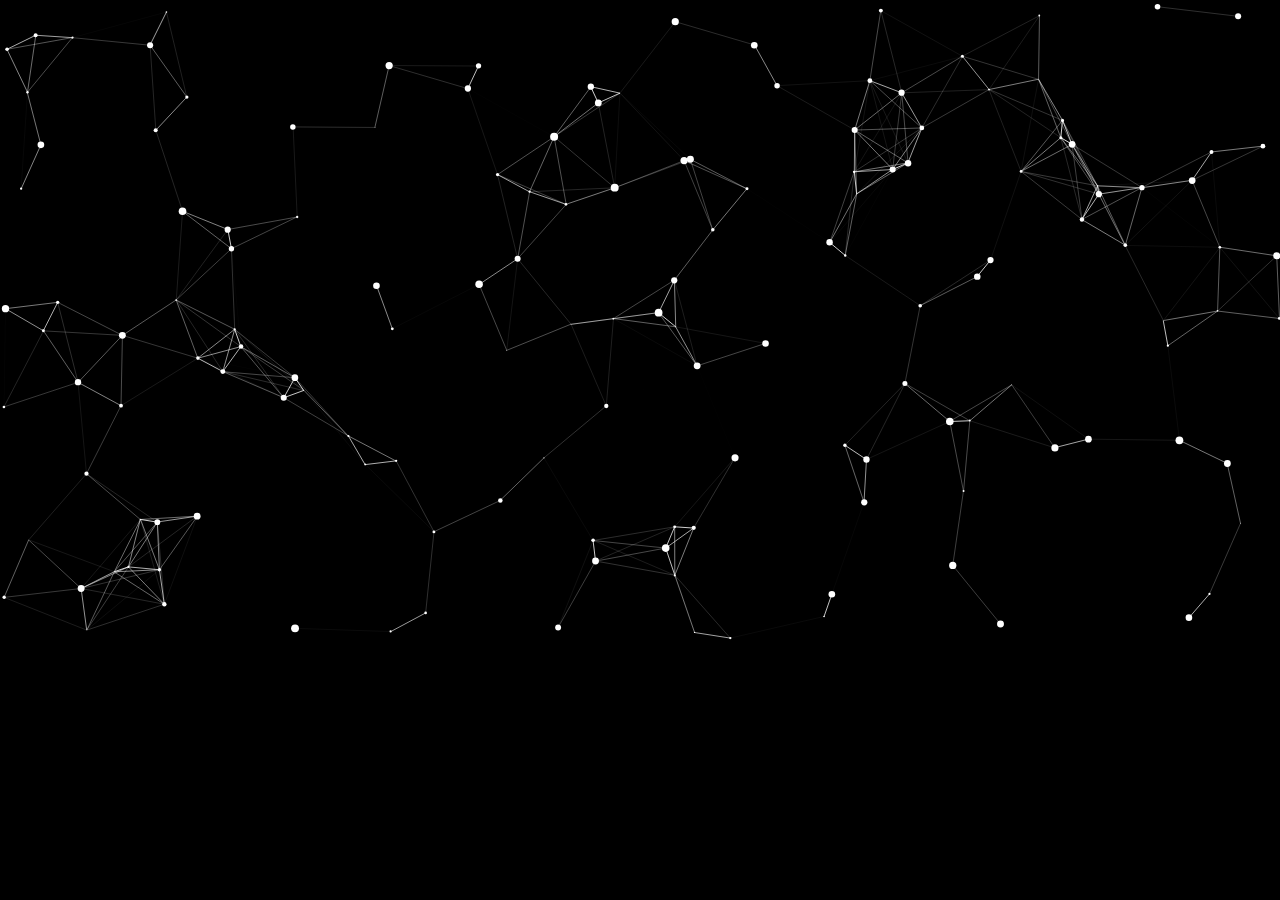
<file: templates/aa.html>
<!doctype html>
<html lang="zh">
<head>
	<meta charset="UTF-8">
	<meta http-equiv="X-UA-Compatible" content="IE=edge,chrome=1">
	<meta name="viewport" content="width=device-width, initial-scale=1.0">
	<title>html5轻量级炫酷js粒子动画库插件|DEMO_jQuery之家-自由分享jQuery、html5、css3的插件库</title>
	<link rel="stylesheet" type="text/css" href="/static/css/2/normalize.css" />
	<link rel="stylesheet" type="text/css" href="/static/css/2/default.css">
	<link rel="stylesheet" media="screen" href="/static/css/2/style.css">
</head>
<body>
	<div class="container">

		<div id="particles-js"></div>
	</div>

	<script src="/static/js/particles.js"></script>
	<script src="/static/js/app.js"></script>
</body>
</html>
</file>
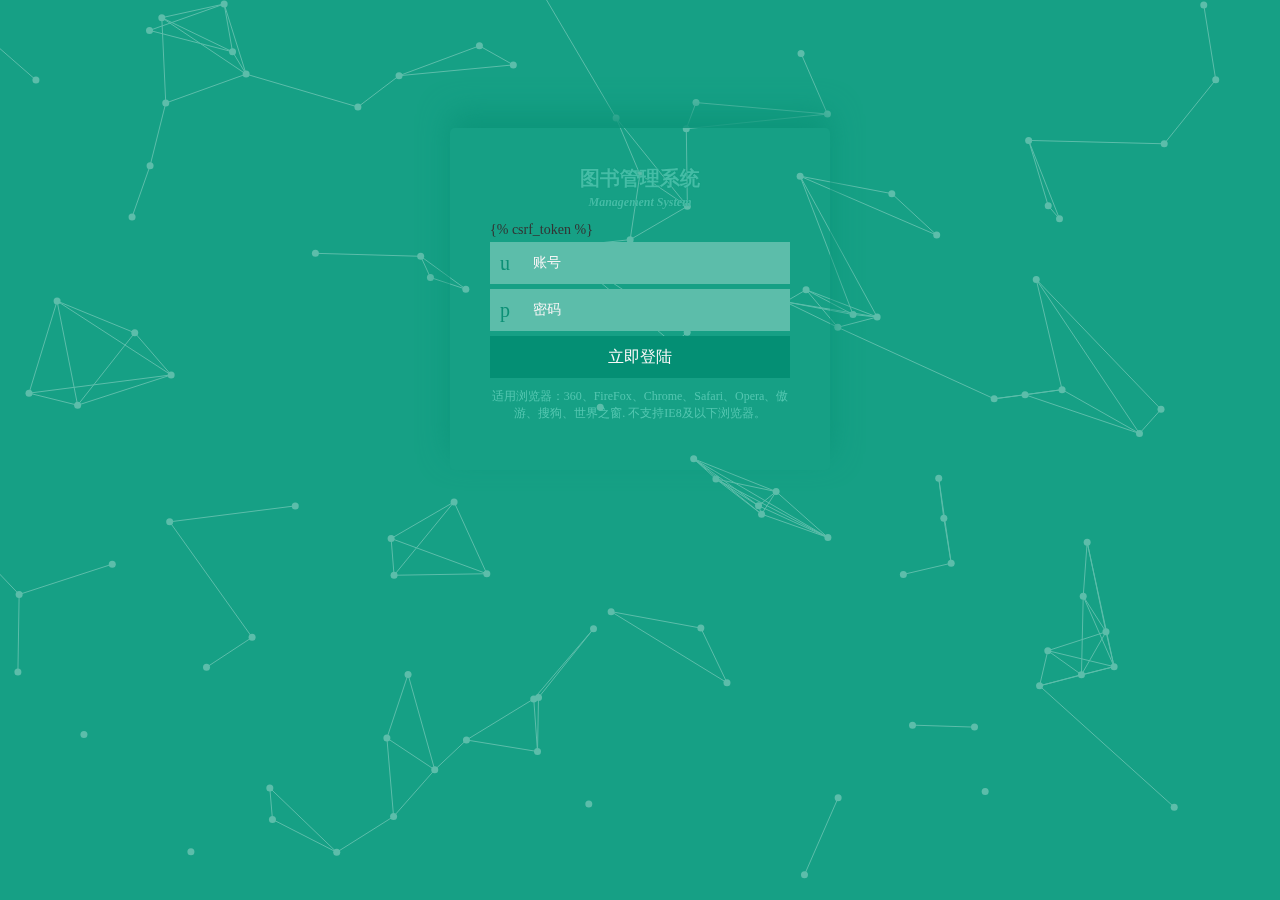
<file: templates/ll.html>
<!DOCTYPE html>
<html>
<head>
    <meta charset="utf-8"/>
    <title>登录页面</title>
    <meta name="author" content="DeathGhost"/>
    <link rel="stylesheet" type="text/css" href="/static/css/style.css" tppabs="css/style.css"/>
    <style>
        body {
            height: 100%;
            background: #16a085;
            overflow: hidden;
        }

        canvas {
            z-index: -1;
            position: absolute;
        }
    </style>
    <script src="/static/js/jquery.js"></script>
    <script src="/static/js/verificationNumbers.js" tppabs="js/verificationNumbers.js"></script>
    <script src="/static/js/Particleground.js" tppabs="js/Particleground.js"></script>
    <script>
        $(document).ready(function () {
            //粒子背景特效
            $('body').particleground({
                dotColor: '#5cbdaa',
                lineColor: '#5cbdaa'
            });
            //验证码

        });
    </script>
</head>
<body>
<dl class="admin_login">
    <dt>
        <strong>图书管理系统</strong>
        <em>Management System</em>
    </dt>
    <form action="" method="post">
    {% csrf_token %}
        <dd class="user_icon">
            <input type="text" placeholder="账号" class="login_txtbx" name="user">
        </dd>
        <dd class="pwd_icon">
            <input type="password" placeholder="密码" class="login_txtbx" name="pwd">
        </dd>

        <dd>
            <input type="submit" value="立即登陆" class="submit_btn">
        </dd>
    </form>
    <dd>
        <p>适用浏览器：360、FireFox、Chrome、Safari、Opera、傲游、搜狗、世界之窗. 不支持IE8及以下浏览器。</p>
        <p>来源：<a href="http://sc.chinaz.com/" target="_blank">站长素材</a></p>
    </dd>
</dl>
</body>
</html>
</file>
<file: static/css/2/default.css>
@font-face {
	font-family: 'icomoon';
	src:url('/static/fonts/icomoon.eot?yrquyl');
	src:url('/static/fonts/icomoon.eot?#iefixyrquyl') format('embedded-opentype'),
		url('/static/fonts/icomoon.woff?yrquyl') format('woff'),
		url('/static/fonts/icomoon.ttf?yrquyl') format('truetype'),
		url('/static/fonts/icomoon.svg?yrquyl#icomoon') format('svg');
	font-weight: normal;
	font-style: normal;
}
[class^="icon-"], [class*=" icon-"] {
	font-family: 'icomoon';
	speak: none;
	font-style: normal;
	font-weight: normal;
	font-variant: normal;
	text-transform: none;
	line-height: 1;

	/* Better Font Rendering =========== */
	-webkit-font-smoothing: antialiased;
	-moz-osx-font-smoothing: grayscale;
}

body, html { font-size: 100%; 	padding: 0; margin: 0;}

/* Reset */
*,
*:after,
*:before {
	-webkit-box-sizing: border-box;
	-moz-box-sizing: border-box;
	box-sizing: border-box;
}

/* Clearfix hack by Nicolas Gallagher: http://nicolasgallagher.com/micro-clearfix-hack/ */
.clearfix:before,
.clearfix:after {
	content: " ";
	display: table;
}

.clearfix:after {
	clear: both;
}

body{
	background: #f9f7f6;
	color: #404d5b;
	font-weight: 500;
	font-size: 1.05em;
	font-family: "Segoe UI", "Lucida Grande", Helvetica, Arial, "Microsoft YaHei", FreeSans, Arimo, "Droid Sans", "wenquanyi micro hei", "Hiragino Sans GB", "Hiragino Sans GB W3", "FontAwesome", sans-serif;
}
a{color: #2fa0ec;text-decoration: none;outline: none;}
a:hover,a:focus{color:#74777b;}

.container{
	margin: 0 auto;
	text-align: center;
	overflow: hidden;
}
.content {
	font-size: 150%;
	padding: 3em 0;
}

.content h2 {
	margin: 0 0 2em;
	opacity: 0.1;
}

.content p {
	margin: 1em 0;
	padding: 5em 0 0 0;
	font-size: 0.65em;
}
.bgcolor-1 { background: #f0efee; }
.bgcolor-2 { background: #f9f9f9; }
.bgcolor-3 { background: #e8e8e8; }
.bgcolor-4 { background: #2f3238; color: #fff; }
.bgcolor-5 { background: #df6659; color: #521e18; }
.bgcolor-6 { background: #2fa8ec; }
.bgcolor-7 { background: #d0d6d6; }
.bgcolor-8 { background: #3d4444; color: #fff; }
/* Header */
.htmleaf-header{
	padding: 3em 190px 4em;
	letter-spacing: -1px;
	text-align: center;
}
.htmleaf-header h1 {
	font-weight: 600;
	font-size: 2em;
	line-height: 1;
	margin-bottom: 0;
}
.htmleaf-header h1 span {
	font-family: 'Raleway';
	display: block;
	font-size: 60%;
	font-weight: 400;
	padding: 0.8em 0 0.5em 0;
	color: #c3c8cd;
}
/*nav*/
.htmleaf-demo a{color: #1d7db1;text-decoration: none;}
.htmleaf-demo{width: 100%;padding-bottom: 1.2em;}
.htmleaf-demo a{display: inline-block;margin: 0.5em;padding: 0.6em 1em;border: 3px solid #1d7db1;font-weight: 700;}
.htmleaf-demo a:hover{opacity: 0.6;}
.htmleaf-demo a.current{background:#1d7db1;color: #fff; }
/* Top Navigation Style */
.htmleaf-links {
	position: relative;
	display: inline-block;
	white-space: nowrap;
	font-size: 1.5em;
	text-align: center;
}

.htmleaf-links::after {
	position: absolute;
	top: 0;
	left: 50%;
	margin-left: -1px;
	width: 2px;
	height: 100%;
	background: #dbdbdb;
	content: '';
	-webkit-transform: rotate3d(0,0,1,22.5deg);
	transform: rotate3d(0,0,1,22.5deg);
}

.htmleaf-icon {
	display: inline-block;
	margin: 0.5em;
	padding: 0em 0;
	width: 1.5em;
	text-decoration: none;
}

.htmleaf-icon span {
	display: none;
}

.htmleaf-icon:before {
	margin: 0 5px;
	text-transform: none;
	font-weight: normal;
	font-style: normal;
	font-variant: normal;
	font-family: 'icomoon';
	line-height: 1;
	speak: none;
	-webkit-font-smoothing: antialiased;
}
/* footer */
.htmleaf-footer{width: 100%;padding-top: 10px;}
.htmleaf-small{font-size: 0.8em;}
.center{text-align: center;}
/* icomoon */
.icon-home:before {
	content: "\e600";
}

.icon-pacman:before {
	content: "\e623";
}

.icon-users2:before {
	content: "\e678";
}

.icon-bug:before {
	content: "\e699";
}

.icon-eye:before {
	content: "\e610";
}

.icon-eye-blocked:before {
	content: "\e611";
}

.icon-eye2:before {
	content: "\e612";
}

.icon-arrow-up-left3:before {
	content: "\e72f";
}

.icon-arrow-up3:before {
	content: "\e730";
}

.icon-arrow-up-right3:before {
	content: "\e731";
}

.icon-arrow-right3:before {
	content: "\e732";
}

.icon-arrow-down-right3:before {
	content: "\e733";
}

.icon-arrow-down3:before {
	content: "\e734";
}

.icon-arrow-down-left3:before {
	content: "\e735";
}

.icon-arrow-left3:before {
	content: "\e736";
}



@media screen and (max-width: 50em) {
	.htmleaf-header {
		padding: 3em 10% 4em;
	}
	.htmleaf-header h1 {
        font-size:2em;
    }
}


@media screen and (max-width: 40em) {
	.htmleaf-header h1 {
		font-size: 1.5em;
	}
}

@media screen and (max-width: 30em) {
    .htmleaf-header h1 {
        font-size:1.2em;
    }
}
</file>
<file: static/css/style.css>
@charset "UTF-8";
html{overflow-y:hidden;}
body{margin:0;height:100%;}
a:active,a:hover{outline:0}
button,input,optgroup,select,textarea{color:inherit;font:inherit;margin:0}
button,html input[type=button],input[type=reset],input[type=submit]{-webkit-appearance:button;cursor:pointer}
input,select,button{outline:none;}
table{border-collapse:collapse;border-spacing:0}
td,th{padding:0}
img{vertical-align:middle;border:0}
@-ms-viewport{width:device-width}
html{font-size:50px;-webkit-tap-highlight-color:transparent;height:100%;min-width:320px;overflow-x:hidden}
body{font-family:"Microsoft YaHei";font-size:.28em;line-height:1;color:#333;background-color:white;}
.h1,.h2,.h3,.h4,.h5,.h6,h1,h2,h3,h4,h5,h6{font-weight:500;line-height:1.1}
.h1 .small,.h1 small,.h2 .small,.h2 small,.h3 .small,.h3 small,.h4 .small,.h4 small,.h5 .small,.h5 small,.h6 .small,.h6 small,h1 .small,h1 small,h2 .small,h2 small,h3 .small,h3 small,h4 .small,h4 small,h5 .small,h5 small,h6 .small,h6 small{font-weight:400;line-height:1}
.h1,.h2,.h3,h1,h2,h3{margin-top:.28rem;margin-bottom:.14rem}
.h1 .small,.h1 small,.h2 .small,.h2 small,.h3 .small,.h3 small,h1 .small,h1 small,h2 .small,h2 small,h3 .small,h3 small{font-size:65%}
.h4,.h5,.h6,h4,h5,h6{margin-top:.14rem;margin-bottom:.14rem}
.h4 .small,.h4 small,.h5 .small,.h5 small,.h6 .small,.h6 small,h4 .small,h4 small,h5 .small,h5 small,h6 .small,h6 small{font-size:75%}
.h1,h1{font-size:.364rem}
.h2,h2{font-size:.2996rem}
.h3,h3{font-size:.238rem}
.h4,h4{font-size:.175rem}
.h5,h5{font-size:.14rem}
.h6,h6{font-size:.119rem}
h6{margin-top:0;margin-bottom:0}
button,input,select,textarea{font-family:inherit;font-size:inherit;line-height:inherit}
a{color:#06c1ae;text-decoration:none;outline:0}
a:focus{outline:thin dotted;outline:5px auto -webkit-focus-ring-color;outline-offset:-2px}
a.react,label.react{display:block;color:inherit;height:100%}
a.react.react-active,a.react:active,label.react:active{background:rgba(0,0,0,.1)}
ul{margin:0;padding:0;list-style-type:none}
hr{margin-top:.28rem;margin-bottom:.28rem;border:0;border-top:1px solid #DDD8CE}
h6,p{line-height:1.41;text-align:justify;margin:-.2em 0;word-break:break-all}
small,weak{color:#666}
::-webkit-input-placeholder {color:#999;line-height:inherit;} 
:-moz-placeholder {color:#999;line-height:inherit;} 
::-moz-placeholder {color:#999;line-height:inherit;}

/*other public*/
.iconfont{font-family:'adminthemesregular';}
.add_icon:before{content:"a";margin:0 5px;font-family:'adminthemesregular';}
.money_icon:before{content:"$";margin:0 5px;font-family:'adminthemesregular';font-size:20px;}
.rmb_icon{color:#19a97b;}
.rmb_icon:before{content:"￥";margin-right:2px;}
.ellipsis{text-overflow:ellipsis;overflow:hidden;white-space:nowrap;}
.center{text-align:center;}
.fl{float:left;}
.fr{float:right;}
.mtb{margin:5px 0;overflow:hidden;}
.mlr{margin:0 5px;overflow:hidden;}
.admin_login{width:300px;height:auto;overflow:hidden;margin:10% auto 0 auto;padding:40px;box-shadow:0 -15px 30px #0d957a;border-radius:5px;}
.admin_login dt{font-size:20px;font-weight:bold;text-align:center;color:#45bda6;text-shadow:0 0 1px #0e947a;margin-bottom:15px;}
.admin_login dt strong{display:block;}
.admin_login dt em{display:block;font-size:12px;margin-top:8px;}
.admin_login dd{margin:5px 0;height:42px;overflow:hidden;position:relative;}
.admin_login dd .login_txtbx{font-size:14px;height:26px;line-height:26px;padding:8px 5%;width:90%;text-indent:2em;border:none;background:#5cbdaa;color:white;}
.admin_login dd .login_txtbx::-webkit-input-placeholder {color:#f4f4f4;line-height:inherit;} 
.admin_login dd .login_txtbx:-moz-placeholder {color:#f4f4f4;line-height:inherit;} 
.admin_login dd .login_txtbx::-moz-placeholder {color:#f4f4f4;line-height:inherit;}
.admin_login dd .login_txtbx:focus{background:#55b7a4;}
.admin_login dd:before{font-family:'adminthemesregular';position:absolute;top:0;left:10px;height:42px;line-height:42px;font-size:20px;color:#0c9076;}
.admin_login dd.user_icon:before{content:"u";}
.admin_login dd.pwd_icon:before{content:"p";}
.admin_login dd.val_icon:before{content:"n";}
.admin_login dd .ver_btn{text-align:right;border:none;color:#f4f4f4;height:42px;line-height:42px;margin:0;z-index:1;position:relative;float:right;background:#48bca5;}
.admin_login dd .checkcode{float:left;width:182px;height:42px;background:#fff}
.admin_login dd .checkcode input{width:120px;height:36px;line-height:36px;padding:3px;color:white;outline:none;border:none;text-indent:2.8em;}
.admin_login dd .checkcode canvas{width:85px;height:36px;padding:3px;z-index:0;background:#5cbdaa;}
.admin_login dd .submit_btn{width:100%;height:42px;border:none;font-size:16px;background:#048f74;color:#f8f8f8;}
.admin_login dd .submit_btn:hover{background:#0c9076;color:#f4f4f4;}
.admin_login dd p{color:#53c6b0;font-size:12px;text-align:center;margin:5px 0;}

/*header*/
header{background:#19a97b;overflow:hidden;}
header h1{margin:0;float:left;margin-left:1%;}
header h1 img{width:auto;max-width:300px;height:70px;}
header .rt_nav{float:right;overflow:hidden;margin-right:3%;margin-top:12px;}
header .rt_nav li{float:left;padding:0 25px;text-align:center;border-right:1px #139667 solid;}
header .rt_nav li:last-child{border:none;}
header .rt_nav li a{color:white;font-size:12px;text-shadow:0 0 1px #20af83;display:block;}
header .rt_nav li a:hover{color:#f4f4f4;}
header .rt_nav li a:hover:before{color:#f4f4f4;}
header .rt_nav li a:before{font-family:'adminthemesregular';color:white;font-size:30px;display:block;}
header .rt_nav li .website_icon:before{content:"I";}
header .rt_nav li .admin_icon:before{content:"U";}
header .rt_nav li .clear_icon:before{content:"C";}
header .rt_nav li .set_icon:before{content:"S";}
header .rt_nav li .quit_icon:before{content:"Q";}
/*aside nav*/
.lt_aside_nav{width:210px;height:100%;position:absolute;top:70px;left:0;background:#fcfcfc;}
.lt_aside_nav h2{text-align:center;border-bottom:1px #b6b6b6 solid;margin:0;height:45px;line-height:45px;background:#efefef;}
.lt_aside_nav h2 a{display:block;color:#333333;font-size:14px;text-shadow:0 0 2px white;}
.lt_aside_nav ul{margin-bottom:75px;}
.lt_aside_nav dl{margin:0;}
.lt_aside_nav dl dt{font-weight:bold;height:45px;line-height:45px;border-bottom:1px #e9e9e9 solid;padding:0 15px;position:relative;}
.lt_aside_nav dl dt:before{position:absolute;width:5px;height:25px;background:#67c1a5;content:"";top:10px;left:0;}
.lt_aside_nav dl dd{margin:0;height:40px;line-height:40px;border-bottom:1px #e9e9e9 dotted;}
.lt_aside_nav dl dd a{display:block;color:#555555;padding:0 15px;}
.lt_aside_nav dl dd a:hover{background:#f8f8f8;text-shadow:0 1px 5px #f4f4f4;color:#19a97b;}
.lt_aside_nav dl dd .active{background:#f8f8f8;color:#19a97b;}
.lt_aside_nav dl dd .active:after{content:">";font-family:'adminthemesregular';position:absolute;right:3%;color:#19a97b;}
.lt_aside_nav .btm_infor{height:35px;line-height:35px;width:100%;background:#efefef;border-top:1px #b6b6b6 solid;text-align:center;color:#aaa;}
/*public:rtContent*/
.rt_wrap{margin-left:218px;margin-right:10px;height:100%;position:relative;}
.rt_content{margin-bottom:80px;margin-right:8px;overflow:hidden;}
.textWhite{color:white;}
.link_btn{border:1px #139667 solid;border-radius:2px;background:#19a97b;color:white;padding:8px 15px;display:inline-block;cursor:pointer;}
.link_btn:hover{background:#11a274;border:1px #0e8f61 solid;}
.link_btn:active{background:#0c9c6e;border:1px #0e8f61 solid;}
.textbox{border:1px #139667 solid;height:26px;line-height:26px;padding:5px;font-size:12px; vertical-align:middle;}
.textbox_295{width:295px;}
.textbox_225{width:225px;}
.select{padding:0 5px;height:38px;font-size:12px;border:1px #139667 solid;vertical-align:middle; appearance: button;-webkit-appearance:button;}
.group_btn{border:1px #139667 solid;background:#19a97b;color:white;padding:0 15px;height:38px;cursor:pointer;display:inline-block;vertical-align:middle;}
.group_btn:hover{background:#11a274;border:1px #0e8f61 solid;}
.group_btn:active{background:#0c9c6e;border:1px #0e8f61 solid;}
.page_title{height:40px;line-height:40px;border-bottom:1px #b6b6b6 solid;margin:10px 0;}
.page_title h2{font-size:15px;font-weight:bold;}
.page_title .top_rt_btn{display:inline-block;height:30px;line-height:30px;padding:0 15px;border:1px #d2d2d2 solid;background:#f8f8f8;color:#19a97b; vertical-align:middle;cursor:pointer;}
.table{width:100%;table-layout:fixed;margin:5px 0;}
.table th{border:1px #d2d2d2 solid;height:40px;line-height:40px;}
.table td{border:1px #d2d2d2 solid;padding:10px 8px;position:relative;}
.table td p{margin:5px 0;line-height:1.3;}
.table td mark{color:red;line-height:1.3;}
.table tr:nth-child(odd){background:#f8f8f8;}
.table tr:hover{background:#f9f9f9;}
.table td a{color:#19a97b;margin:0 5px;cursor:pointer;}
.table td .full_link_td{display:block;width:100%;height:100%;border:none;outline:none;position:absolute;top:0;left:0;text-align:center;margin:0;font-size:20px;font-weight:bold;}
.table td .full_link_td:hover{background:#f4f4f4;color:#019163;}
.table td .inner_btn{background:#F9F;color:white;padding:5px 8px;border-radius:2px;}
.table td .inner_btn:hover{background:#ffa4ff;color:#f8f8f8;}
.table td .cut_title{width:265px;}
.table td .link_icon{font-size:24px;font-family:'adminthemesregular';color:#19a97b;}
.table td .link_icon:hover{color:#019163;}
.paging{margin:8px 0;overflow:hidden;text-align:right;}
.paging a{background:#19a97b;border:1px #139667 solid;color:white;padding:5px 8px;display:inline-block;cursor:pointer;}
.paging a:hover{background:#11a274;border:1px #0e8f61 solid;}
.paging a:active{background:#17a578;border:1px #0e8f61 solid;}
.single_selection{color:#333;padding:6px 8px;display:inline-block;vertical-align:middle;}
.single_selection input{margin-right:3px;vertical-align:middle;}
.errorTips{color:red;margin:0 8px;}
.errorTips:before{content:"x";font-family:'adminthemesregular';margin-right:3px;font-size:16px;}
.textarea{display:inline-block;margin-top:5px;outline:none;resize:none;border:1px #139667 solid;padding:8px;}
.uploadImg{display:inline-block;padding:15px;background:#f8f8f8;position:relative;border:1px #139667 solid;}
.uploadImg input{display:none;}
.uploadImg span{display:block;font-size:12px;text-align:center;color:#139667;}
.uploadImg span:hover{color:#209f71;}
.uploadImg span:before{content:"#";font-family:'adminthemesregular';display:block;font-size:40px;}
.ulColumn2{overflow:hidden;}
.ulColumn2 li{margin:15px 0;}
.ulColumn2 li .item_name{text-align:right;display:inline-block;}
/*TAB*/
.admin_tab{background:#f8f8f8;overflow:hidden;border:1px #d2d2d2 solid;margin-bottom:8px;}
.admin_tab li{float:left;height:40px;line-height:40px;border-right:1px #f2f2f2 solid;}
.admin_tab li:last-child{border:none;}
.admin_tab li a{display:block;padding:0 20px;color:grey;font-size:12px;cursor:pointer;}
.admin_tab li a.active{background:white;font-weight:bold;border-top:1px #19a97b solid;color:#19a97b;}
.admin_tab_cont{display:none;margin:5px 0;overflow:hidden;}
.cont_col_lt{width:300px;overflow:hidden;float:left;}
.cont_col_rt{margin-left:315px;overflow:hidden;}
/*pop*/
.pop_bg{display:none;background:rgba(0,0,0,.35);width:100%;height:100%;position:fixed;top:0;left:0;z-index:999;}
.pop_cont{background:white;min-width:300px;height:auto;overflow:hidden;position:absolute;top:20%;left:50%;margin-left:-150px;border-radius:5px 5px 0 0;}
.pop_cont h3{height:40px;line-height:40px;background:#19a97b;color:white;font-size:14px;font-weight:bold;margin:0;padding:0 1em;}
.pop_cont h3:before{content:"*";font-family:'adminthemesregular';margin-right:2px;font-size:20px;font-weight:normal;}
.pop_cont .pop_cont_text{padding:10px;line-height:1.3;color:grey;}
.pop_cont .pop_cont_input{padding:10px;text-align:center;}
.pop_cont .pop_cont_input li{margin:5px 0;text-align:left;overflow:hidden;}
.pop_cont .pop_cont_input li .ttl{display:inline-block;}
.pop_cont .pop_cont_input li .textbox{border:1px #d2d2d2 solid;width:200px;display:inline-block;}
.pop_cont .pop_cont_input li .select{border:1px #d2d2d2 solid;}
.pop_cont .pop_cont_input li .textarea{border:1px #d2d2d2 solid;}
.pop_cont .btm_btn{padding:10px 0;text-align:center;}
.pop_cont .btm_btn .input_btn{display:inline-block;height:35px;border:none;background:none;padding:0 20px;}
.pop_cont .btm_btn .trueBtn{background:#19a97b;color:white;border:1px #19a97b solid;border-radius:2px;}
.pop_cont .btm_btn .trueBtn:hover{background:#13a174;border-radius:0;border:1px #13a174 solid;}
.pop_cont .btm_btn .falseBtn{background:#fafafa;color:grey;border:1px #d2d2d2 solid;border-radius:2px;}
.pop_cont .btm_btn .falseBtn:hover,.pop_cont .btm_btn .input_btn_02:active{background:#f0f0f0;border-radius:0;color:#818181;text-shadow:0 1px 1px white;}
/*loading*/
.loading_area{display:none;background:rgba(255,255,255,.85);position:fixed;left:0;top:0;width:100%;height:100%;text-align:center;z-index:999;}
.loading_cont{overflow:hidden;margin-top:20%;}
@-webkit-keyframes loading_icon{0%{transform:scaleY(1);-moz-transform:scaleY(1);-webkit-transform:scaleY(1)}
50%{transform:scaleY(.4);-moz-transform:scaleY(.4);-webkit-transform:scaleY(.4)}
100%{transform:scaleY(1);-moz-transform:scaleY(1);-webkit-transform:scaleY(1)}
}
@-moz-keyframes loading_icon{0%{transform:scaleY(1);-moz-transform:scaleY(1);-webkit-transform:scaleY(1)}
50%{transform:scaleY(.4);-moz-transform:scaleY(.4);-webkit-transform:scaleY(.4)}
100%{transform:scaleY(1);-moz-transform:scaleY(1);-webkit-transform:scaleY(1)}
}
.loading_icon i{display:inline-block;width:4px;height:20px;border-radius:2px;background:#19a97b;margin:0 2px}
.loading_icon i:nth-child(1){-webkit-animation:loading_icon 1s ease-in .1s infinite;-moz-animation:loading_icon 1s ease-in .1s infinite;animation:loading_icon 1s ease-in .1s infinite}
.loading_icon i:nth-child(2){-webkit-animation:loading_icon 1s ease-in .2s infinite;-moz-animation:loading_icon 1s ease-in .2s infinite;animation:loading_icon 1s ease-in .2s infinite}
.loading_icon i:nth-child(3){-webkit-animation:loading_icon 1s ease-in .3s infinite;-moz-animation:loading_icon 1s ease-in .3s infinite;animation:loading_icon 1s ease-in .3s infinite}
.loading_icon i:nth-child(4){-webkit-animation:loading_icon 1s ease-in .4s infinite;-moz-animation:loading_icon 1s ease-in .4s infinite;animation:loading_icon 1s ease-in .4s infinite}
.loading_icon i:nth-child(5){-webkit-animation:loading_icon 1s ease-in .5s infinite;-moz-animation:loading_icon 1s ease-in .5s infinite;animation:loading_icon 1s ease-in .5s infinite}
.loading_txt mark{background:none;font-size:12px;color:red;}
/*statistic*/
.dataStatistic{width:700px;height:400px;border:1px solid #ccc;margin:0 auto;margin-top:100px;overflow:hidden}
#cylindrical{width:700px;height:400px;margin-top:-15px}
#line{width:700px;height:400px;margin-top:-15px}
#pie{width:700px;height:400px;margin-top:-15px}
</file>
<file: static/css/2/style.css>
/* =============================================================================
   HTML5 CSS Reset Minified - Eric Meyer
   ========================================================================== */

/*html,body,div,span,object,iframe,h1,h2,h3,h4,h5,h6,p,blockquote,pre,abbr,address,cite,code,del,dfn,em,img,ins,kbd,q,samp,small,strong,sub,sup,var,b,i,dl,dt,dd,ol,ul,li,fieldset,form,label,legend,table,caption,tbody,tfoot,thead,tr,th,td,article,aside,canvas,details,figcaption,figure,footer,header,hgroup,menu,nav,section,summary,time,mark,audio,video{margin:0;padding:0;border:0;outline:0;font-size:100%;vertical-align:baseline;background:transparent}
body{line-height:1}
article,aside,details,figcaption,figure,footer,header,hgroup,menu,nav,section{display:block}
nav ul{list-style:none}
blockquote,q{quotes:none}
blockquote:before,blockquote:after,q:before,q:after{content:none}
a{margin:0;padding:0;font-size:100%;vertical-align:baseline;background:transparent;text-decoration:none}
mark{background-color:#ff9;color:#000;font-style:italic;font-weight:bold}
del{text-decoration:line-through}
abbr[title],dfn[title]{border-bottom:1px dotted;cursor:help}
table{border-collapse:collapse;border-spacing:0}
hr{display:block;height:1px;border:0;border-top:1px solid #ccc;margin:1em 0;padding:0}
input,select{vertical-align:middle}
li{list-style:none}*/


/* =============================================================================
   My CSS
   ========================================================================== */

html,body{ 
	width:100%;
	height:80%;
	background:#000;
}

/* remove canvas default margin */
canvas{
	display:block;
	vertical-align:bottom;
}

#particles-js{
	width:100%;
	height:95%;
}
.htmleaf-header{color: #fff;}
</file>
